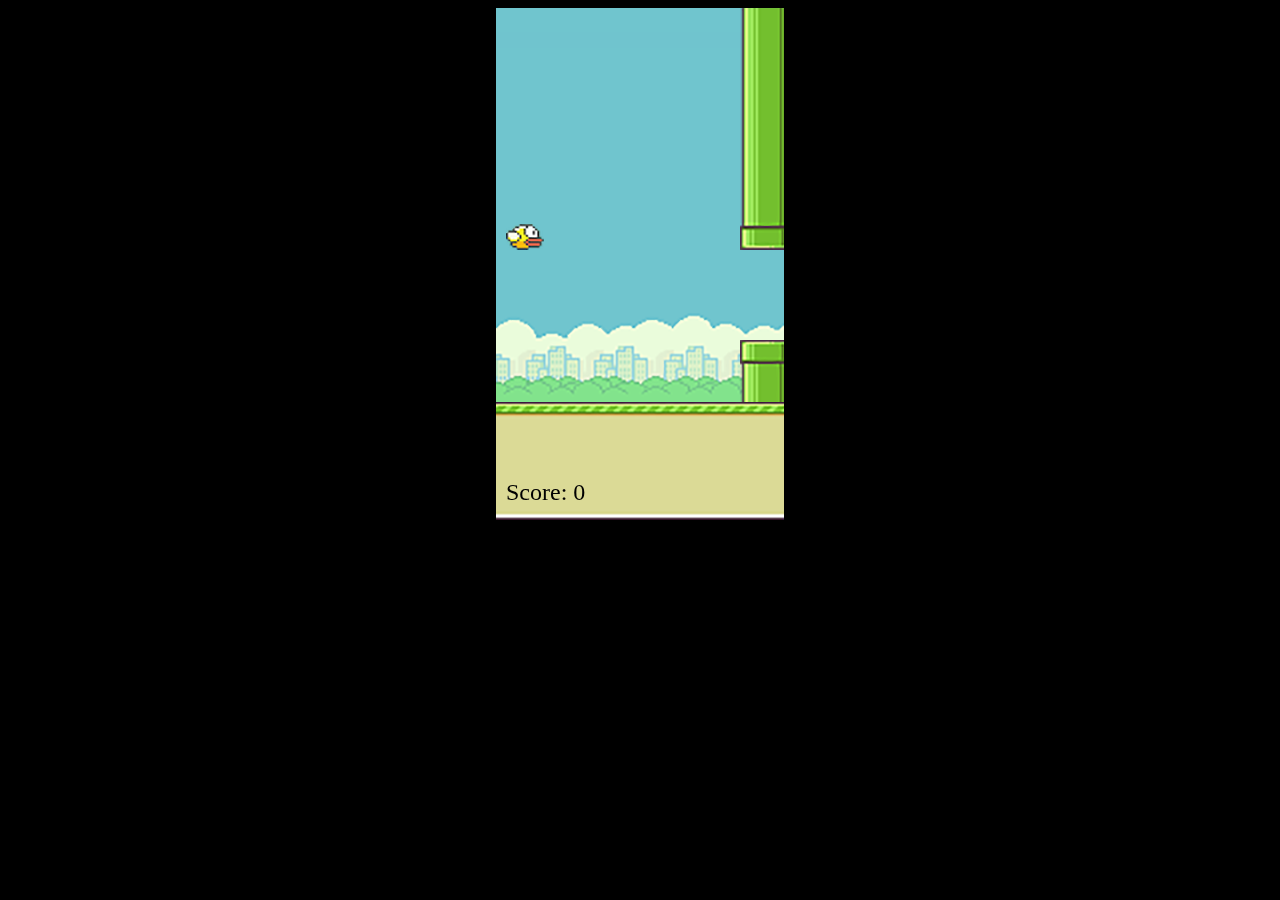
<file: index.html>
<!DOCTYPE html>
<html lang="en">
  <head>
    <meta charset="UTF-8" />
    <meta name="viewport" content="width=device-width, initial-scale=1.0" />
    <meta http-equiv="X-UA-Compatible" content="ie=edge" />
    <link rel="stylesheet" href="src/style.css" />
    <title>Flappy Bird</title>
  </head>
  <body>
    <canvas id="canvas" width="288" height="512"></canvas>
    <script src="script.js"></script>
  </body>
</html>
</file>
<file: src/style.css>
body {
    background-color: #000;
    display: flex;
    justify-content: center;
    align-items: center;
}
</file>
